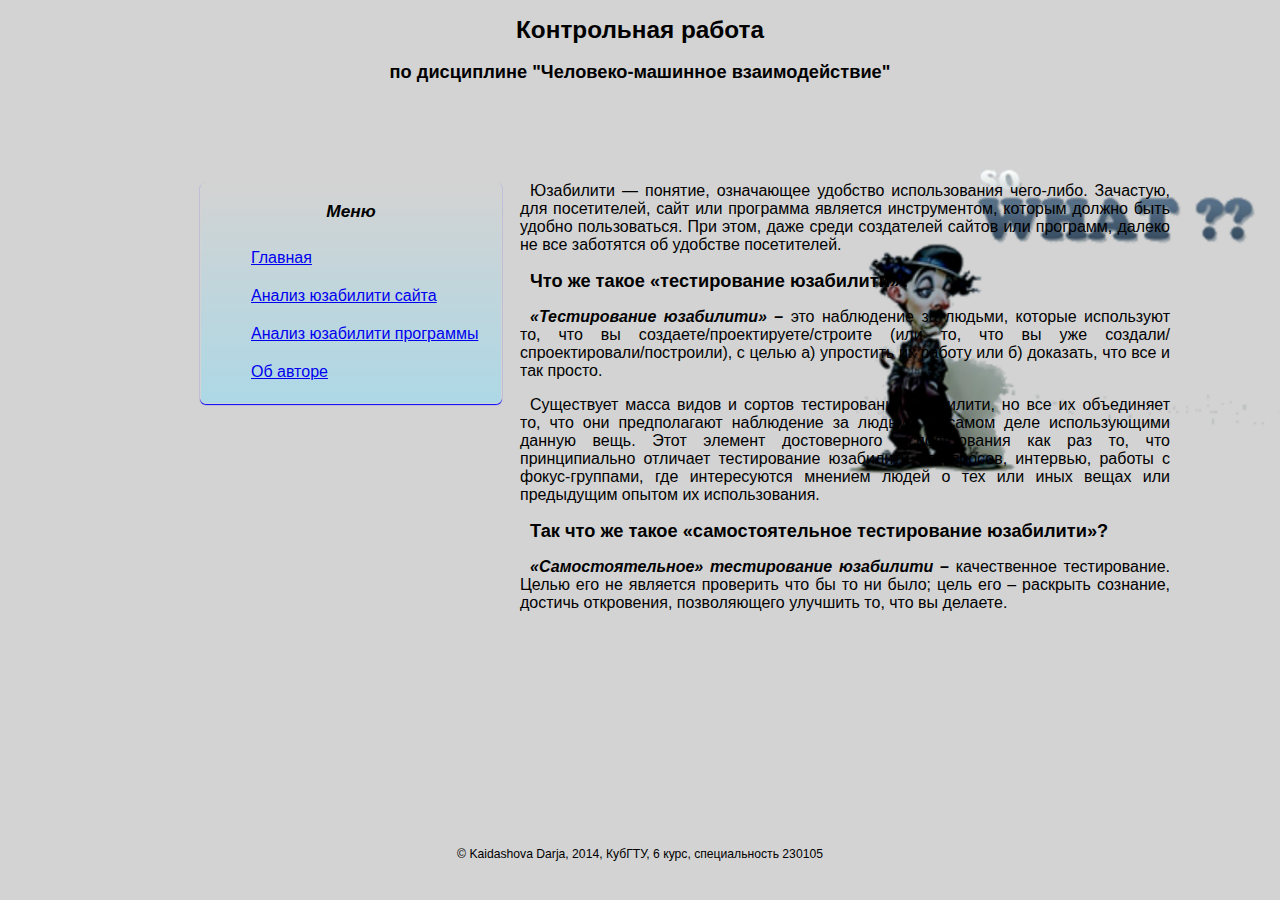
<file: index.html>
<!DOCTYPE HTML PUBLIC "-//W3C//DTD HTML 4.01//EN" "http://www.w3.org/TR/html4/strict.dtd">
<html>
<head>
	<meta http-equiv="Content-Type" content="text/html; charset=utf-8">
	<title>Darja</title>
	<link href = "css/style.css" type = "text/css" rel = "stylesheet">
</head>
<body>
	<div id="wrapper">
		<div id="header">
			<h1>Контрольная работа</h1>
			<h2>по дисциплине "Человеко-машинное взаимодействие"</h2>
		</div>
		<div id = "container">
			<div id="clearLeft"></div>
			<div id="left">
				<p style="font-size: 13pt; text-align: center;"><strong><i>Меню</i></strong></p>
				<ul class="navbar">					
					<li class="n1" style="font-size: 12pt;"><a href="index.html"><span>Главная</span></a></li>
					<li class="n1" style="font-size: 12pt;"><a href="analizeSite.html"><span>Анализ юзабилити сайта</span></a></li>
					<li class="n1" style="font-size: 12pt;"><a href="analizePr.html"><span>Анализ юзабилити программы</span></a></li>
					<li class="n2" style="font-size: 12pt;"><a href="aboutMe.html"><span>Об авторе</span></a></li>		
				<ul>
			</div>	
			<div id = "center">
			<p style="font-size: 12pt;">Юзабилити — понятие, означающее удобство использования чего-либо. Зачастую, для посетителей, сайт или программа является инструментом, которым должно быть удобно пользоваться. При этом, даже среди создателей сайтов или программ, далеко не все заботятся об удобстве посетителей.</p>
			<h2>Что же такое «тестирование юзабилити»?</h2>
			<p style="font-size: 12pt;"><span class="colortext" style="color: Black;"><i><strong>«Тестирование юзабилити» –</strong></i></span> это наблюдение за людьми, которые используют то, что вы создаете/проектируете/строите (или то, что вы уже создали/спроектировали/построили), с целью а) упростить их работу или б) доказать, что все и так просто.</p>
			<p style="font-size: 12pt;">Существует масса видов и сортов тестирования юзабилити, но все их объединяет то, что они предполагают наблюдение за людьми, в самом деле использующими данную вещь.
			Этот элемент достоверного использования как раз то, что принципиально отличает тестирование юзабилити от опросов, интервью, работы с фокус-группами, где интересуются мнением людей о тех или иных вещах или предыдущим опытом их использования.</p>
			<h2>Так что же такое «самостоятельное тестирование юзабилити»?</h2>
			<p style="font-size: 12pt;"><span class="colortext" style="color: Black;"><i><strong>«Самостоятельное» тестирование юзабилити –</strong></i></span> качественное тестирование. Целью его не является проверить что бы то ни было; цель его – раскрыть сознание, достичь откровения, позволяющего улучшить то, что вы делаете.</p>
			</div>
			<div id="right">
				
			</div>
			<div id="clear"></div>
		</div>
	</div>
	<div id="footer">
		<p>&copy Kaidashova Darja, 2014, КубГТУ, 6 курс, специальность 230105 </p>
	</div>
</body>
</html>
</file>
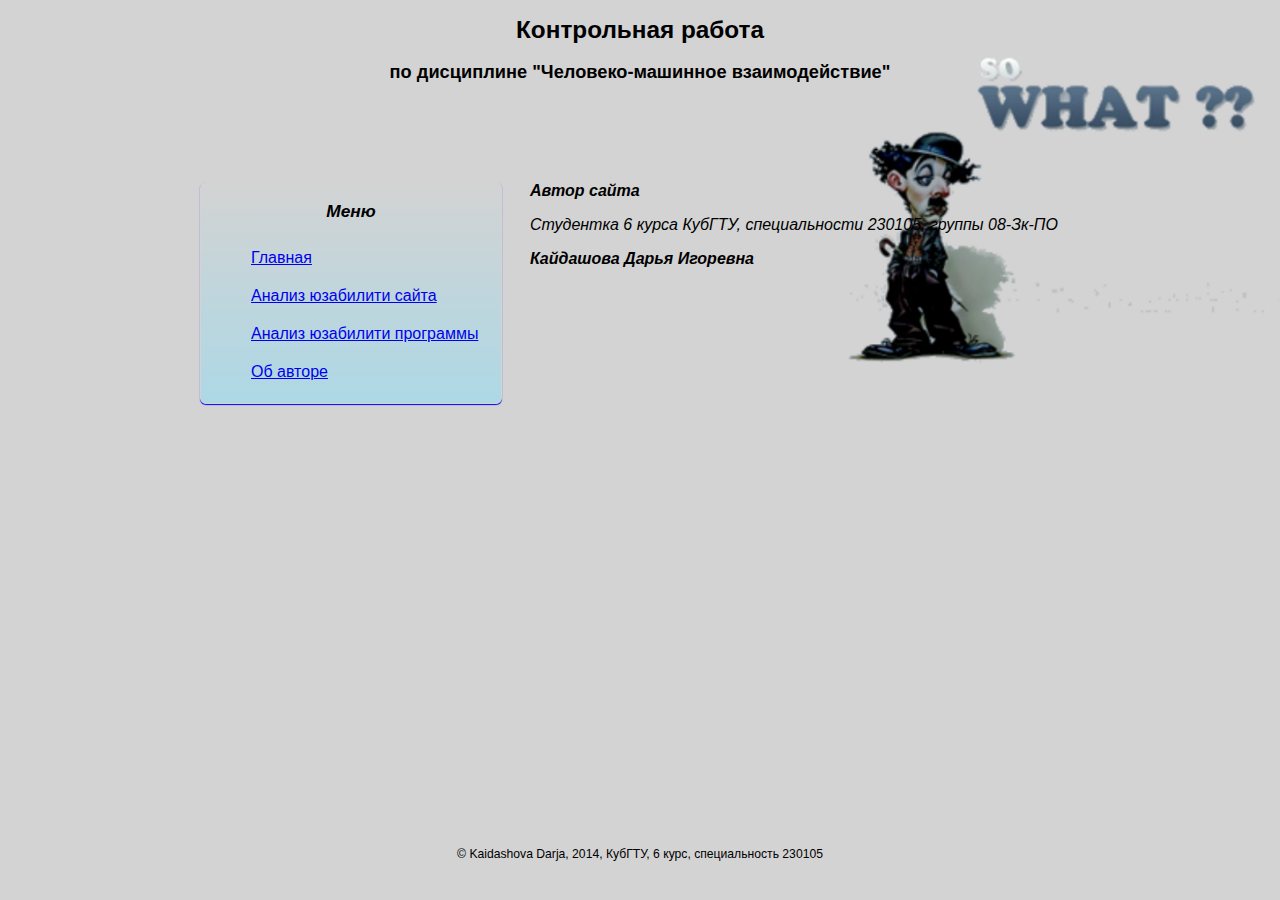
<file: aboutMe.html>
<!DOCTYPE HTML PUBLIC "-//W3C//DTD HTML 4.01//EN" "http://www.w3.org/TR/html4/strict.dtd">
<html>
<head>
	<meta http-equiv="Content-Type" content="text/html; charset=utf-8">
	<title>Darja</title>
	<link href = "css/style.css" type = "text/css" rel = "stylesheet">
</head>
<body>
	<div id="wrapper">
		<div id="header">
			<h1>Контрольная работа</h1>
			<h2>по дисциплине "Человеко-машинное взаимодействие"</h2>
		</div>
		<div id = "container">
			<div id="clearLeft"></div>
			<div id="left">
				<p style="font-size: 13pt; text-align: center;"><strong><i>Меню</i></strong></p>
				<ul class="navbar">					
					<li class="n1" style="font-size: 12pt;"><a href="index.html"><span>Главная</span></a></li>
					<li class="n1" style="font-size: 12pt;"><a href="analizeSite.html"><span>Анализ юзабилити сайта</span></a></li>
					<li class="n1" style="font-size: 12pt;"><a href="analizePr.html"><span>Анализ юзабилити программы</span></a></li>
					<li class="n2" style="font-size: 12pt;"><a href="aboutMe.html"><span>Об авторе</span></a></li>		
				<ul>
			</div>	
			<div id = "center">
			<p style="font-size: 12pt;"><strong><i>Автор сайта</i></strong></p>
			<p style="font-size: 12pt;"><i>Студентка 6 курса КубГТУ, специальности 230105, группы 08-Зк-ПО</i></p>
			<p style="font-size: 12pt;"><strong><i>Кайдашова Дарья Игоревна</i></strong></p>
			</div>
			<div id="right">
				
			</div>
			<div id="clear"></div>
		</div>
	</div>
	<div id="footer">
		<p>&copy Kaidashova Darja, 2014, КубГТУ, 6 курс, специальность 230105 </p>
	</div>
</body>
</html>
</file>
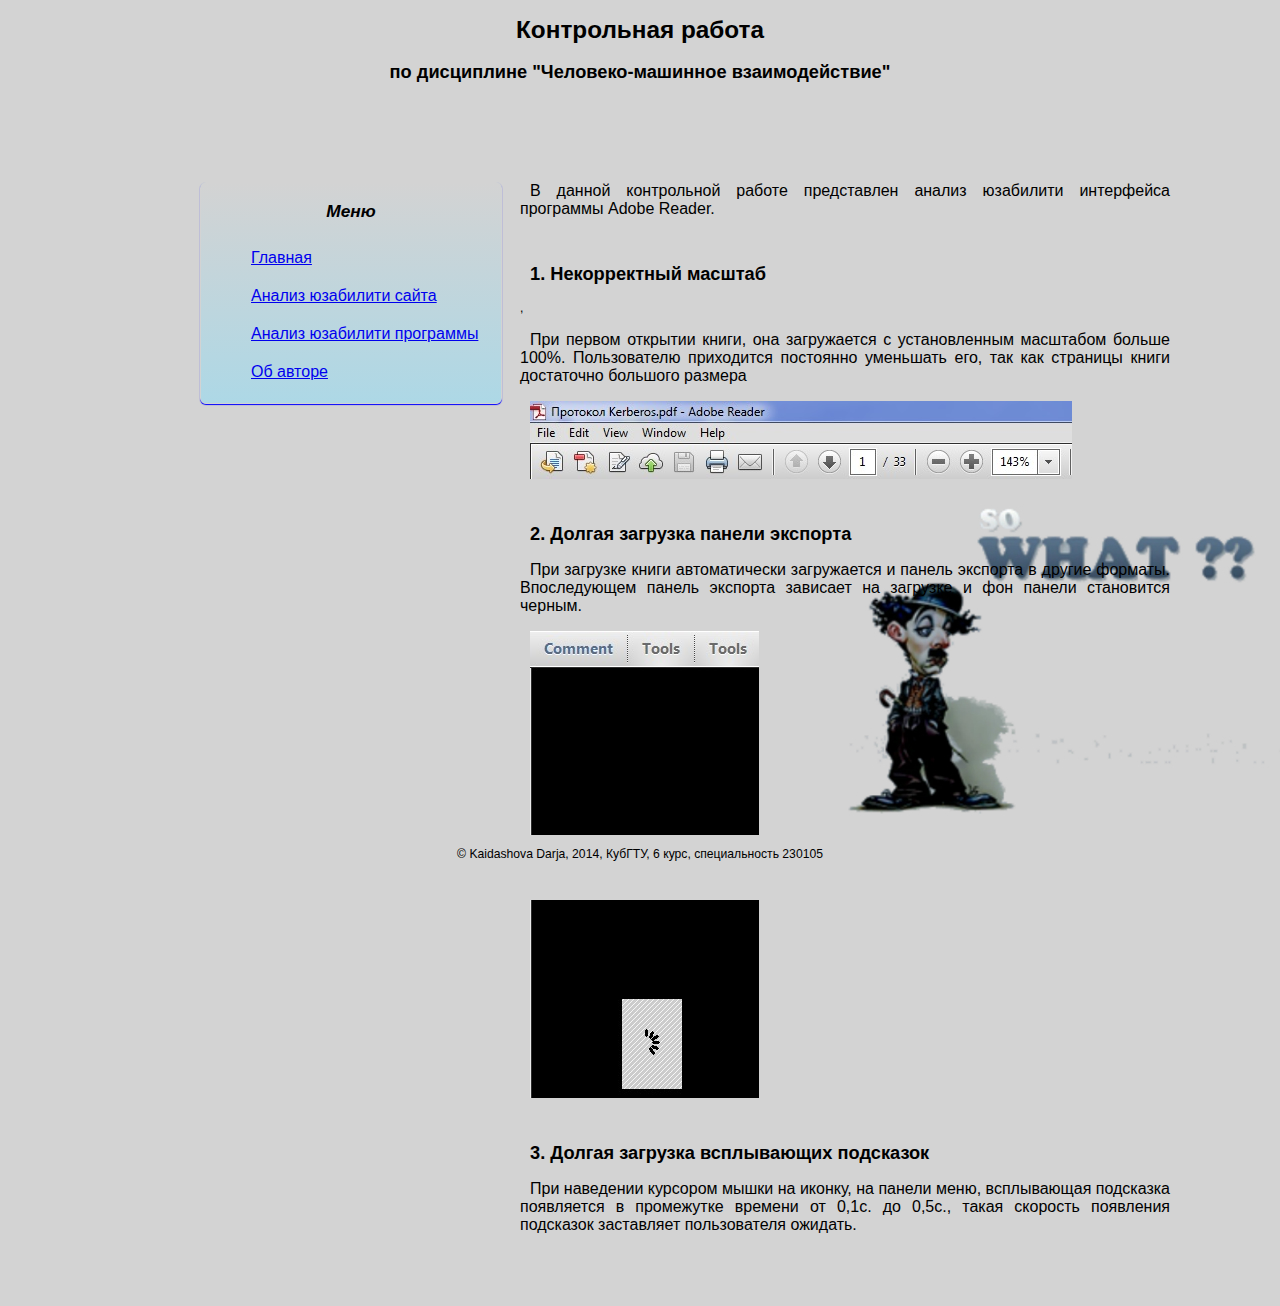
<file: analizePr.html>
<!DOCTYPE HTML PUBLIC "-//W3C//DTD HTML 4.01//EN" "http://www.w3.org/TR/html4/strict.dtd">
<html>
<head>
	<meta http-equiv="Content-Type" content="text/html; charset=utf-8">
	<title>Darja</title>
	<link href = "css/style.css" type = "text/css" rel = "stylesheet">
</head>
<body>
	<div id="wrapper">
		<div id="header">
			<h1>Контрольная работа</h1>
			<h2>по дисциплине "Человеко-машинное взаимодействие"</h2>
		</div>
		<div id = "container">
			<div id="clearLeft"></div>
			<div id="left">
				<p style="font-size: 13pt; text-align: center;"><strong><i>Меню</i></strong></p>
				<ul class="navbar">					
					<li class="n1" style="font-size: 12pt;"><a href="index.html"><span>Главная</span></a></li>
					<li class="n1" style="font-size: 12pt;"><a href="analizeSite.html"><span>Анализ юзабилити сайта</span></a></li>
					<li class="n1" style="font-size: 12pt;"><a href="analizePr.html"><span>Анализ юзабилити программы</span></a></li>
					<li class="n2" style="font-size: 12pt;"><a href="aboutMe.html"><span>Об авторе</span></a></li>		
				<ul>
			</div>	
			<div id = "center">
			<p style="font-size: 12pt;">В данной контрольной работе представлен анализ юзабилити интерфейса программы Adobe Reader.</p>
			</br>
			<h2>1. Некорректный масштаб</h2>,
			<p style="font-size: 12pt;">При первом открытии книги, она загружается с установленным масштабом больше 100%. Пользователю приходится постоянно уменьшать его, так как страницы книги достаточно большого размера</p>
			<p><img src="images/Pr.jpg" /><p>
			</br>
			<h2>2. Долгая загрузка панели экспорта</h2>
			<p style="font-size: 12pt;">При загрузке книги автоматически загружается и панель экспорта в другие форматы. Впоследующем панель экспорта зависает на загрузке и фон панели становится черным.</p>
			<p><img src="images/Pr1.jpg" /><p>
			</br>
			<h2>3. Долгая загрузка всплывающих подсказок</h2>
			<p style="font-size: 12pt;">При наведении курсором мышки на иконку, на панели меню, всплывающая подсказка появляется в промежутке времени от 0,1с. до 0,5с., такая скорость появления подсказок заставляет пользователя ожидать.			
			</p>
			</br>
			</br>
			</br>
			</br>			
			</div>
			<div id="right">
				
			</div>
			<div id="clear"></div>
		</div>
	</div>
	<div id="footer">
		<p style="text-align: center;">&copy Kaidashova Darja, 2014, КубГТУ, 6 курс, специальность 230105 </p>
	</div>
</body>
</html>
</file>
<file: css/style.css>
html,body
{
	margin:0;
	padding:0;
	background: LightGrey;
}
body
{
	font: 76% arial,sans-serif;
	text-align:center;
	/*background-size: 100% 100%; /* первые 100% - ширина, вторые 100% - высота */ 
	/*-o-background-size: 100% 100%; /* Для браузера Opera */
	/*-moz-background-size: 100% 100%; /* Для MozillaFireFox */
	background-attachment:scroll;
	background: url("../images/cube.jpg") no-repeat right;
}

#header 
{	
	height:150px;
}

#wrapper {
  height:auto !important;
  height:100%;
  min-height:100%;
  position: relative;
}

#clearLeft
{
	float:left; 
	width: 200px;
}

#container {
  min-width:550px;
} 
#center 
{
	margin:0px 200px 0px 520px;
	text-align: justify;
	text-indent: 10px;
	width:650px;
}
#left 
{
	margin: 0px auto 0px 200px;
	border: 1px solid LightGrey;
	background-color: LightBlue;
	background-image: -moz-linear-gradient(LightGrey, LightBlue);
	background-image: -webkit-gradient(linear, left top, left bottom, from(LightGrey), to(LightBlue));
	background-image: -webkit-linear-gradient(LightGrey, LightBlue);
	background-image: -o-linear-gradient(LightGrey, LightBlue);
	background-image: -ms-linear-gradient(LightGrey, LightBlue);
	background-image: linear-gradient(LightGrey, LightBlue);
	-moz-border-radius: 6px;
	-webkit-border-radius: 6px;
	border-radius: 6px;
	-moz-box-shadow: 0 1px 1px Blue;
	-webkit-box-shadow: 0 1px 1px Blue;
	box-shadow: 0 1px 1px Blue;
	float:left; 
	width:300px;
	text-align: left;
}

#left li:hover > ul 
{
	opacity: 1;
	visibility: visible;
	margin: 0;
}

#left ul ul 
{
	top: 0;
	left: 150px;
	margin: 0 0 0 20px;
	_margin: 0; /*IE6 only*/
	-moz-box-shadow: -1px 0 0 rgba(255,255,255,.3);
	-webkit-box-shadow: -1px 0 0 rgba(255,255,255,.3);
	box-shadow: -1px 0 0 rgba(255,255,255,.3);
}

#left ul li 
{
	float: none;
	display: block;
	border: 0;
	_line-height: 0; /*IE6 only*/
	-moz-box-shadow: 0 1px 0 #111, 0 2px 0 #666
	-webkit-box-shadow: 0 1px 0 #111, 0 2px 0 #666;
	/*box-shadow: 0 1px 0 #111, 0 2px 0 #666;*/
}

#left ul a 
{
	padding: 10px;
	width: 130px;
	_height: 10px; /*IE6 only*/
	display: block;
	white-space: nowrap;
	float: none;
	text-transform: none;
}


#right {
  float:right; 
  width:200px;
}
#footer 
{
	position:fixed;
	bottom:0;
	left:0;
	background: LightGrey;
	height:65px;
	margin-top: -65 px;
    padding: 0;
	width: 100%;
}
#clear {
  clear:both;
}
</file>
